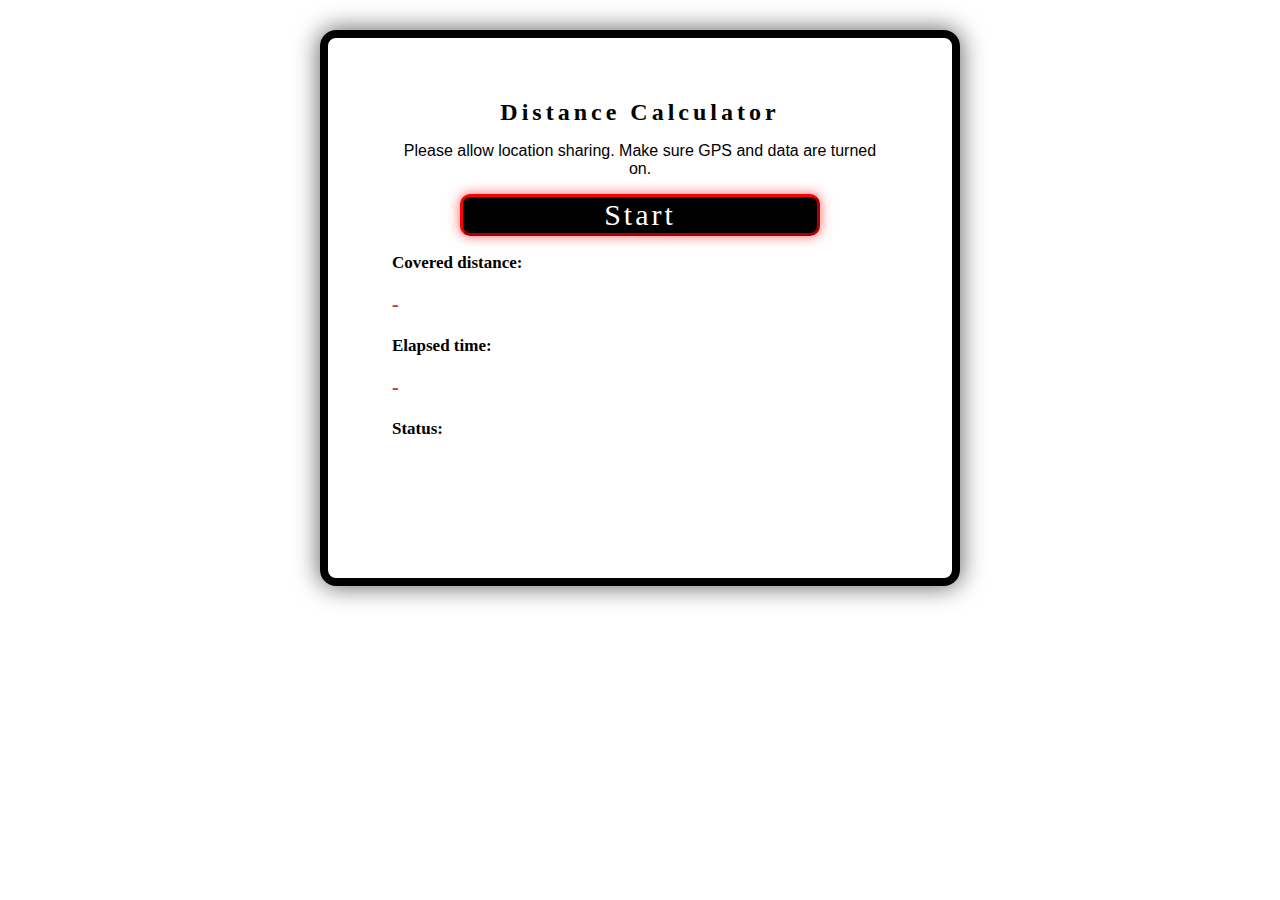
<file: index.html>
<!DOCTYPE html>
<html>

	<head>
		<meta charset="utf-8" />
		<meta name="viewport" content="width=device-width, initial-scale=1">
		<link rel="stylesheet" type="text/css" href="./style.css" />

	</head>

	<body>
		<script src="index.js">
		</script>

		<div class="calculator-box">
			
			<h1> Distance Calculator </h1>
			<p id="notice"> Please allow location sharing. Make sure GPS and data are turned on. </p>

			<div class="button-box">
					<button id="start-stop-button" onclick="startOrStopTracking()">
						Start
					</button>
			</div>

			<div class="result_data">
				<p id="distance-label"> Covered distance: </p>
				<p id="distance-results"> - </p>
				<p id="time-label"> Elapsed time: </p>
				<p id="time-results"> - </p>
				<p id="status-label"> Status: </p>	
				<p id="status"> 		 </p>	
			</div>

		</div>

	</body>

</html>
</file>
<file: style.css>
body {
	margin-left: 7vw;
	margin-right: 7vw;
	margin-top: 30px;
	margin-bottom: 8vh;
	font-family: sans-serif;
}

h1 {
	text-align: center;
	font-size: 24px;
	font-family: lucida console;
	font-weight: bold;
	letter-spacing: 4px;
	border: 1px black;
}

p {
	font-size: 20px;
}

button {
	font-size: 30px;
	padding-left: 11vw;
	padding-right: 11vw;
	background-color: black;
	color: white;
	border-radius: 10px;
	border-width: 3px;
	border-color: red;
	font-family: verdana;
	letter-spacing: 3px;
	box-shadow: 0px 0px 12px 1px rgba(250, 120, 120);
}

div.calculator-box { 
	padding-left: 5vw;
	padding-right: 5vw;
	padding-top: 5vh;
	padding-bottom: 5vh;
	border-style: solid;
	border-color: black;
	border-width: 8px;
	border-radius: 16px;
	min-height: 450px;
	box-shadow: 0px 0px 25px 1px rgba(100, 100, 100);
}

@media only screen and (min-width: 700px) {
  div.calculator-box {
  	margin-left: 18vw;
  	margin-right: 18vw;
  }
}

div.button-box{
	text-align: center;
}

p#notice{
	text-align: center;
	font-size: 16px;
}

p#distance-label, p#time-label, p#status-label{
	font-size: 17px;
	font-weight: bold;
	font-family: verdana;
}

p#distance-results, p#time-results {
	color: rgb(200, 50, 50);
	font-weight: bold;
	font-family: lucida console;
}

p#status {
	font-size: 16px;
	color: rgb(200, 50, 50);
	font-family: lucida console;
}
</file>
